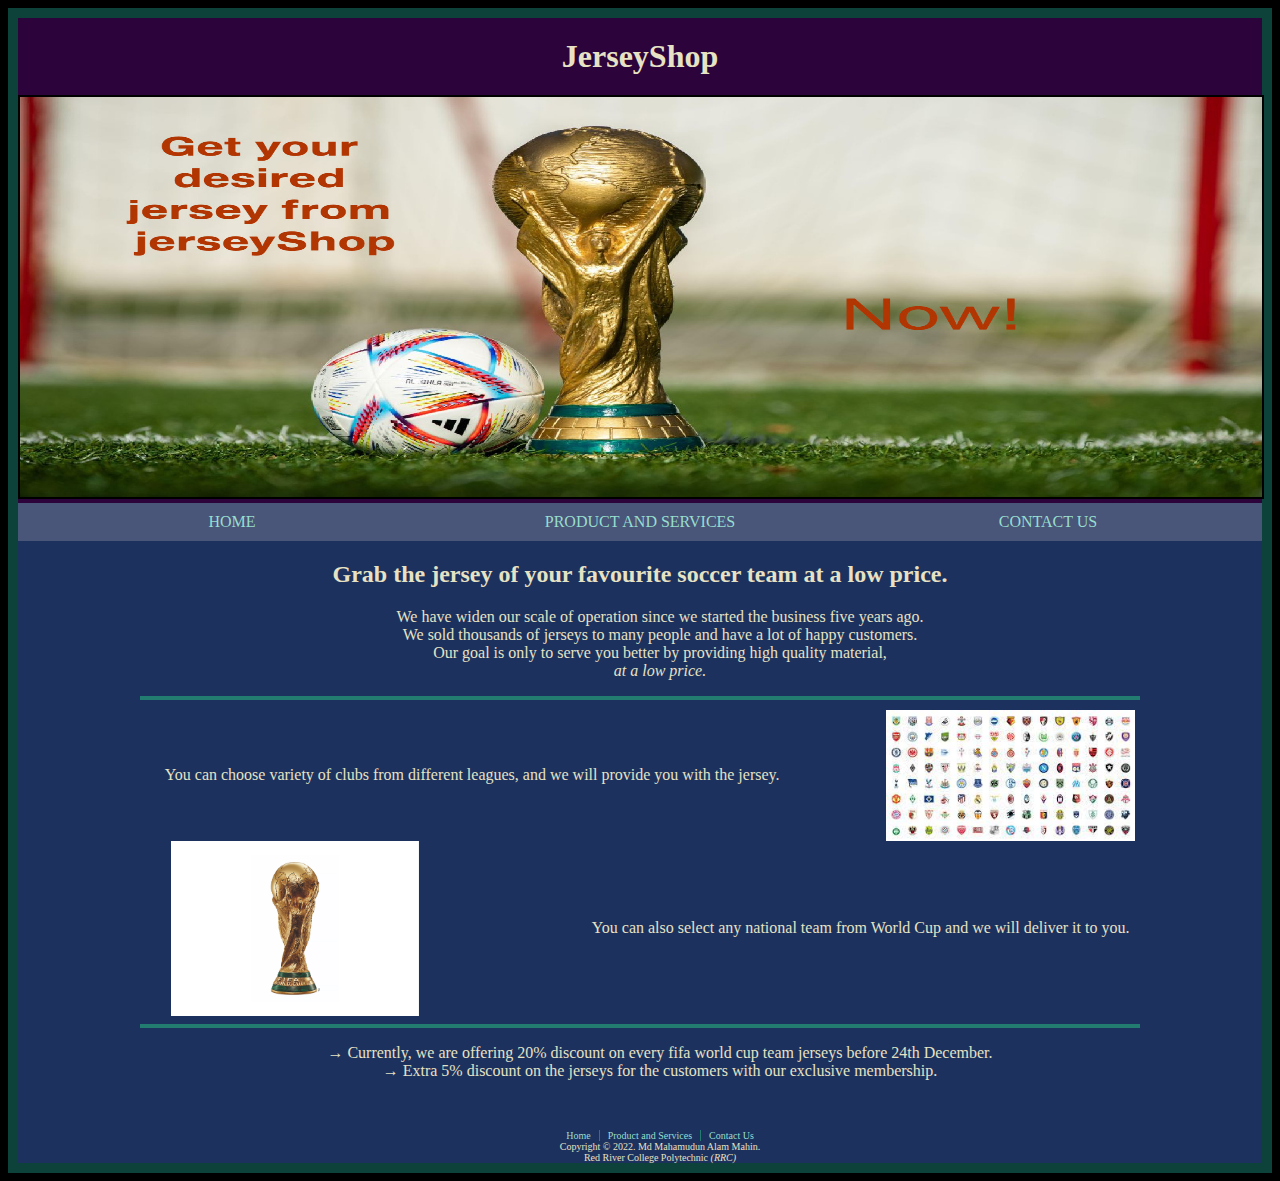
<file: index.html>
<!--

    Final Project (3)
    Name: Md Mahamudun Alam Mahin
    Date: 12/14/22
    Description: Home Page of the business JerseyShop.
	
-->
<!DOCTYPE html>
<html lang="en">

<head>
    <meta charset="UTF-8">
    <meta http-equiv="X-UA-Compatible" content="IE=edge">
    <meta name="viewport" content="width=device-width, initial-scale=1.0">
    <link rel="stylesheet" type="text/css" href="styles.css">
    <title>Home</title>
</head>

<body>
    <div id="contentArea">
        <header>
            <h1>JerseyShop</h1>
            <img src="./images/imagemain.jpg" alt="" id="imagemain">

        </header>
        <main>
            <div id="navigation">
                <nav>
                    <ul>
                        <li>
                            <a href="./index.html">Home</a>
                        </li>
                        <li>
                            <a href="./prod_vices.html">Product and Services</a>
                        </li>
                        <li>
                            <a href="./contact.html">Contact Us</a>
                        </li>
                    </ul>
                </nav>
            </div>
            <div id="content">
                <h2>Grab the jersey of your favourite soccer team at a low price.</h2>
                <p>
                    We have widen our scale of operation since we started the business five years ago. <br>
                    We sold thousands of jerseys to many people and have a lot of happy customers. <br>
                    Our goal is only to serve you better by providing high quality material, <br>
                    <em>at a low price.</em>
                </p>

                <hr>

                <div id="clubs">
                    <br>
                    <p>
                        You can choose variety of clubs from different leagues, and we will provide you with the jersey.
                    </p>
                    <img src="./images/clubs.jpg" alt=""> <br>
                </div>
                <div id="worldcup">
                    <br>
                    <img src="./images/fifaworldcup.webp" alt="">
                    <p>
                        You can also select any national team from World Cup and we will deliver it to you.
                    </p> <br>

                </div>
            </div>

            <hr>

            <p>
                → Currently, we are offering 20% discount on every fifa world cup team jerseys before 24th December.
                <br>
                → Extra 5% discount on the jerseys for the customers with our exclusive membership.
            </p>
        </main>
        <footer>
            <div id="end-navigation">
                <nav title="Last Navigation">
                    <ul>
                        <li>
                            <a href="index.html">Home</a>
                        </li>

                        <li>
                            <a href="prod_vices.html">Product and Services</a>
                        </li>

                        <li id="footer-navigation-last-list-item">
                            <a href="contact.html">Contact Us</a>
                        </li>
                    </ul>
                </nav>
            </div>
            <div id="copyright">
                <p>
                    Copyright © 2022. Md Mahamudun Alam Mahin.
                </p>
            </div>
            <div id="address">
                <p>
                    Red River College Polytechnic <i>(RRC)</i>
                </p>
            </div>
        </footer>
    </div>
</body>

</html>
</file>
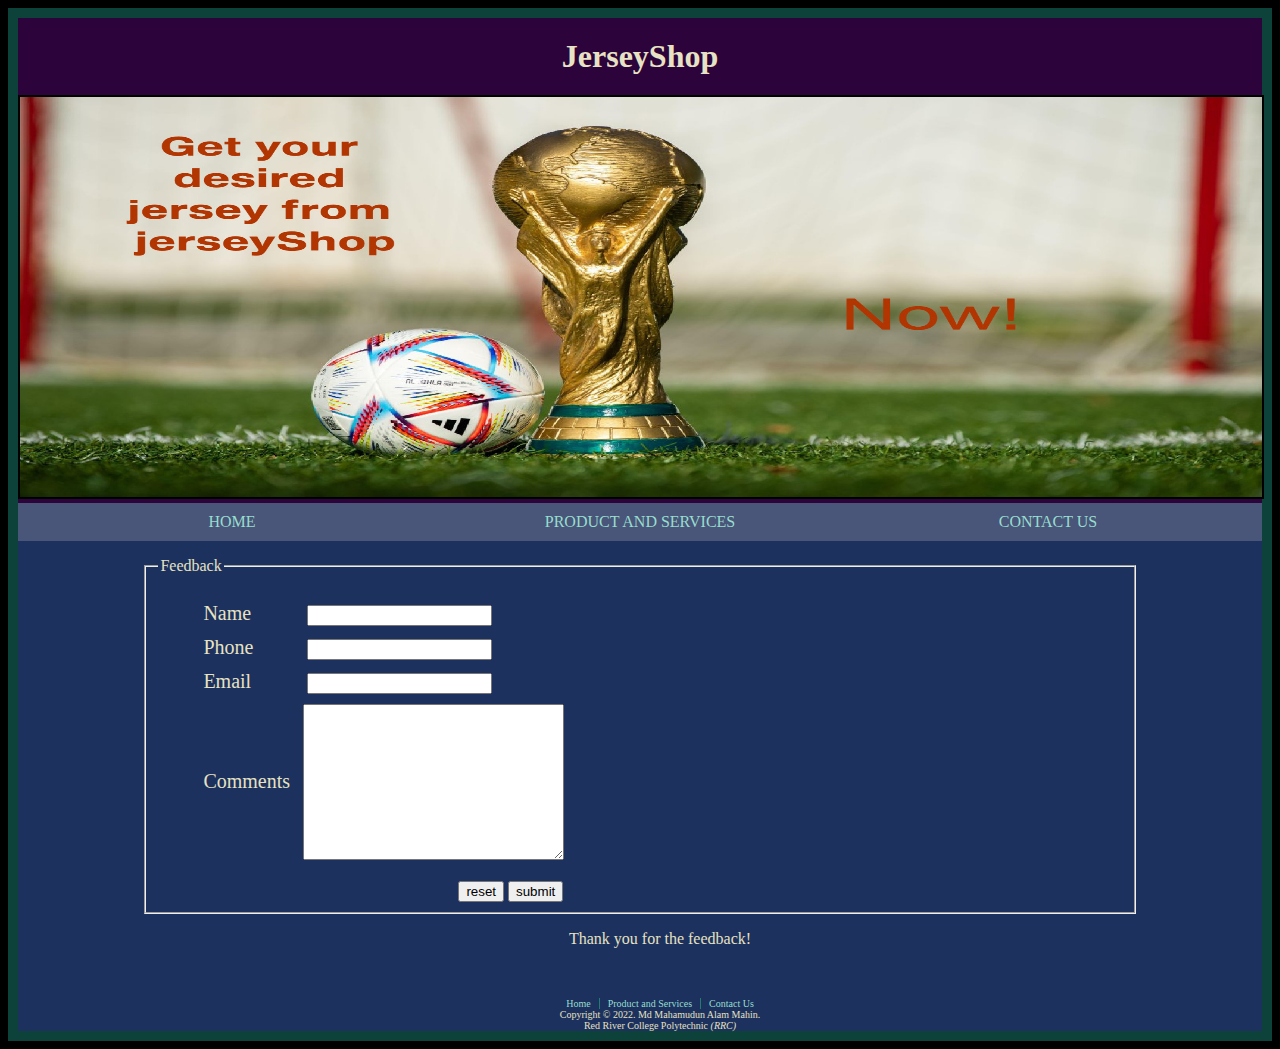
<file: contact.html>
<!--

    Final Project (3)
    Name: Md Mahamudun Alam Mahin
    Date: 12/14/22
    Description: Contact Page of the business JerseyShop.
	
-->

<!DOCTYPE html>
<html lang="en">

<head>
    <meta charset="UTF-8">
    <meta http-equiv="X-UA-Compatible" content="IE=edge">
    <meta name="viewport" content="width=device-width, initial-scale=1.0">
    <link rel="stylesheet" type="text/css" href="styles.css">
    <script src="script.js"></script>
    <title>contact</title>
</head>

<body>
    <div id="contentArea">

        <header>
            <h1>JerseyShop</h1>
            <img src="./images/imagemain.jpg" alt="" id="imagemain">
        </header>


        <main>

            <div id="navigation">
                <nav>
                    <ul>
                        <li><a href="./index.html">Home</a></li>

                        <li><a href="./prod_vices.html">Product and Services</a></li>

                        <li><a href="./contact.html">Contact Us</a></li>
                    </ul>
                </nav>
            </div>

            <div id="form">

                <form id="feedbackform" action="index.html" method="post">
                    <fieldset>
                        <legend>Feedback</legend>
                        <div>
                            <ul>

                                <li>
                                    <label for="name"> Name</label>
                                    <input type="text" name="name" id="name">
                                    <p class="error" id="name_error">* Required field</p>
                                </li>

                                <li>
                                    <label for="phoneNumber">Phone</label>
                                    <input type="tel" name="phoneNumber" id="phoneNumber">
                                    <p class="error" id="phoneNumber_error">* Required field</p>
                                    <p class="error" id="invalidphoneNumber_error">* Invalid phone number</p>
                                </li>

                                <li>
                                    <label for="email">Email</label>
                                    <input type="email" name="email" id="email">
                                    <p class="error" id="email_error">* Required field</p>
                                    <p class="error" id="invalidemail_error">* Invalid email address</p>
                                </li>

                                <li id="commentbox">
                                    <label for="comments">Comments</label>
                                    <textarea name="comments" id="comments" cols="30" rows="10"></textarea>
                                    <p class="error" id="comments_error">* Required field</p>
                                </li>

                            </ul>

                        </div>
                        <div id="buttons">
                            <span>
                                <button type="reset">reset</button>
                                <button type="submit">submit</button>
                            </span>

                        </div>

                    </fieldset>

                </form>
            </div>

            <p> Thank you for the feedback! </p>
        </main>

        <footer>

            <div id="end-navigation">

                <nav title="Last Navigation">

                    <ul>
                        <li>
                            <a href="index.html">Home</a>
                        </li>

                        <li>
                            <a href="prod_vices.html">Product and Services</a>
                        </li>

                        <li id="footer-navigation-last-list-item">
                            <a href="contact.html">Contact Us</a>
                        </li>
                    </ul>

                </nav>

            </div>

            <div id="copyright">

                <p>
                    Copyright © 2022. Md Mahamudun Alam Mahin.
                </p>

            </div>

            <div id="address">

                <p>
                    Red River College Polytechnic <i>(RRC)</i>
                </p>

            </div>

        </footer>
    </div>
</body>

</html>
</file>
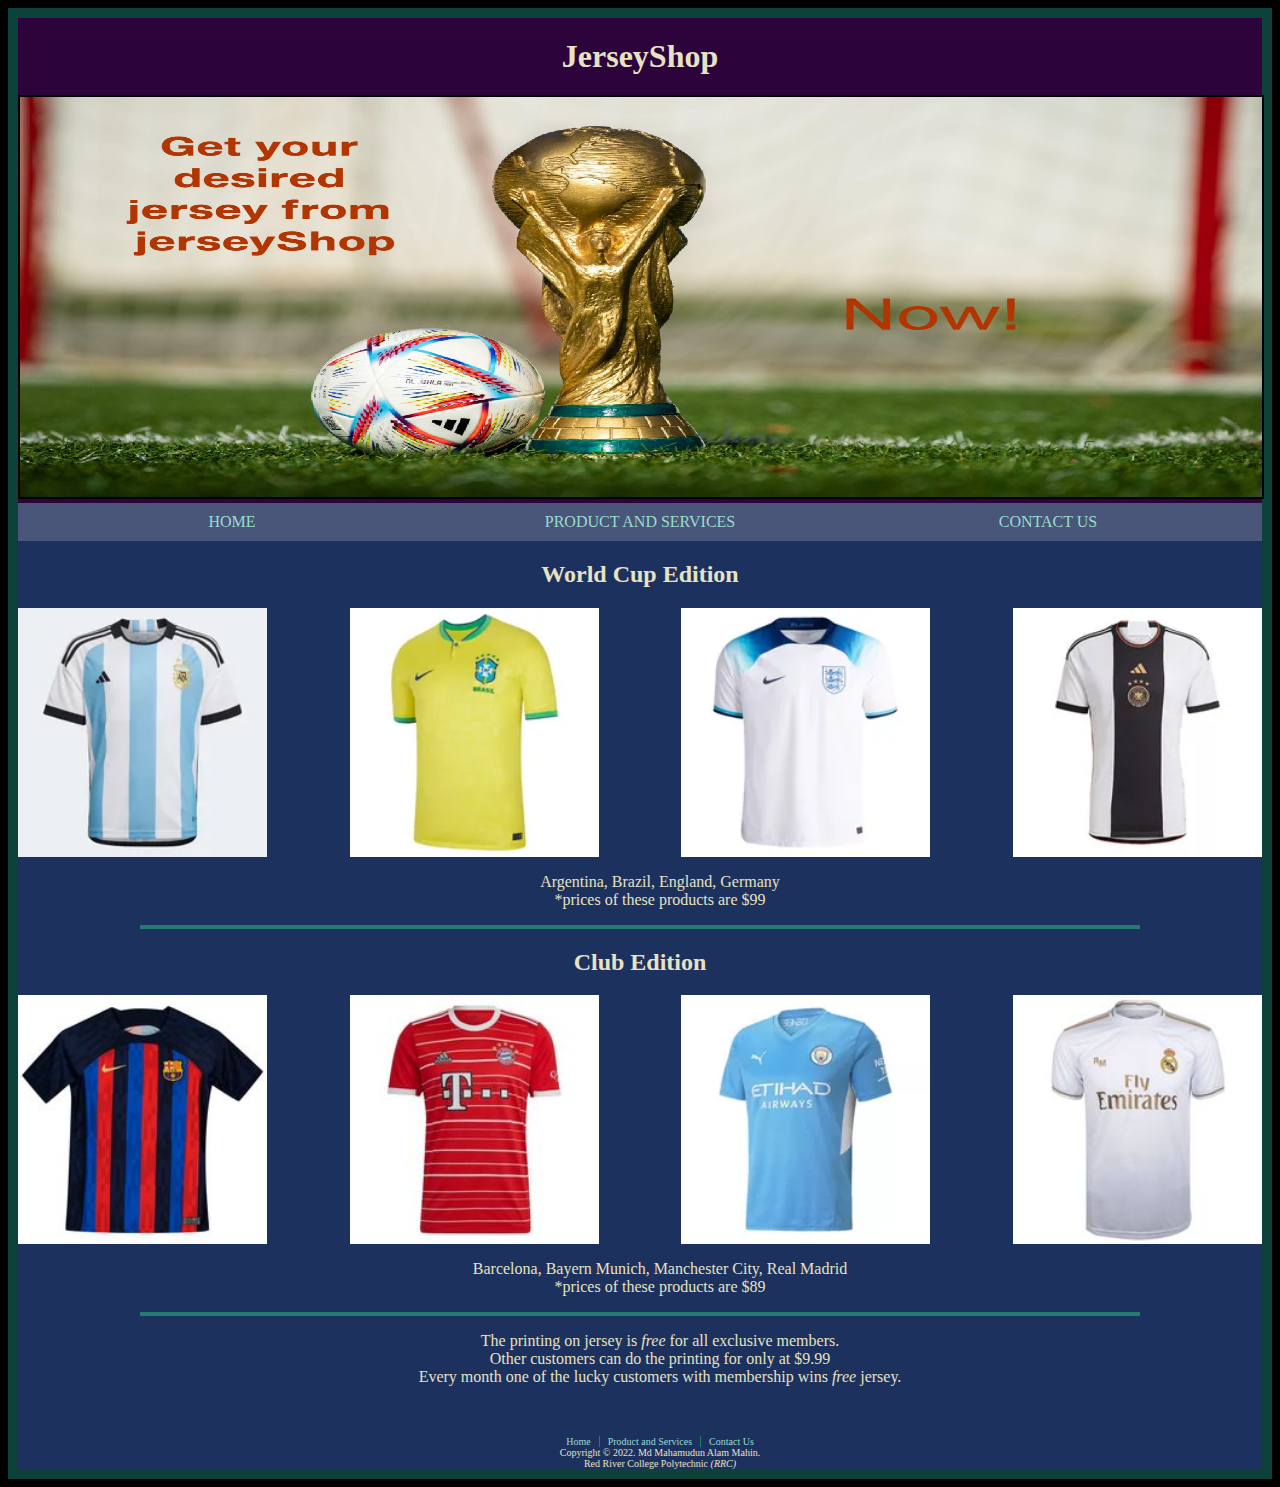
<file: prod_vices.html>
<!--

    Final Project (3)
    Name: Md Mahamudun Alam Mahin
    Date: 12/14/22
    Description: Products and services Page of the business JerseyShop.
	
-->

<!DOCTYPE html>
<html lang="en">

<head>
    <meta charset="UTF-8">
    <meta http-equiv="X-UA-Compatible" content="IE=edge">
    <meta name="viewport" content="width=device-width, initial-scale=1.0">
    <link rel="stylesheet" type="text/css" href="styles.css">
    <title>Products</title>
</head>

<body>
    <div id="contentArea">

        <header>
            <h1>JerseyShop</h1>
            <img src="./images/imagemain.jpg" alt="" id="imagemain">
        </header>

        <main>
            <div id="navigation">
                <nav>
                    <ul>
                        <li><a href="./index.html">Home</a></li>

                        <li><a href="./prod_vices.html">Product and Services</a></li>

                        <li><a href="./contact.html">Contact Us</a></li>
                    </ul>
                </nav>
            </div>

            <div id="products">
                <h2>World Cup Edition</h2>
                <div id="jerseys1">
                    <img src="./images/argentina.webp" alt="">
                    <img src="./images/brazil.webp" alt="">
                    <img src="./images/england.webp" alt="">
                    <img src="./images/germany.webp" alt="">
                </div>
                <p>
                    Argentina, Brazil, England, Germany
                    <br>
                    *prices of these products are $99
                </p>
                <hr>

                <h2>Club Edition</h2>
                <div id="jerseys2">
                    <img src="./images/barcelona.jpg" alt="">
                    <img src="./images/bayernmunich.jpg" alt="">
                    <img src="./images/mancity.webp" alt="">
                    <img src="./images/realmadrid.jpg" alt="">
                </div>

                <p>
                    Barcelona, Bayern Munich, Manchester City, Real Madrid
                    <br>
                    *prices of these products are $89
                </p>

                <hr>

                <ul id="services">
                    <li>The printing on jersey is <i>free</i> for all exclusive members.</li>
                    <li>Other customers can do the printing for only at $9.99</li>
                    <li>Every month one of the lucky customers with membership wins <i>free</i> jersey.</li>
                </ul>

            </div>
        </main>

        <footer>

            <div id="end-navigation">

                <nav title="Last Navigation">

                    <ul>
                        <li>
                            <a href="index.html">Home</a>
                        </li>

                        <li>
                            <a href="prod_vices.html">Product and Services</a>
                        </li>

                        <li id="footer-navigation-last-list-item">
                            <a href="contact.html">Contact Us</a>
                        </li>
                    </ul>

                </nav>

            </div>

            <div id="copyright">

                <p>
                    Copyright © 2022. Md Mahamudun Alam Mahin.
                </p>

            </div>

            <div id="address">

                <p>
                    Red River College Polytechnic <i>(RRC)</i>
                </p>

            </div>

        </footer>
    </div>
</body>

</html>
</file>
<file: styles.css>
/*

    Final Project (3)
    Name: Md Mahamudun Alam Mahin
    Date: 12/14/22
    Description: Styling all the web pages using CSS of the business jersey shop.
	
*/

body {
    background-color: black;
}

body #contentArea {
    background-color: #1C315E;
    color: #E6E2C3;
    box-sizing: border-box;
    border: 10px solid #0d423b;
}

#contentArea header {
    padding: 0;
    margin-bottom: 0;
    background-color: #2D033B;

}

#imagemain {
    width: 99.8%;
    height: auto;
    padding: 0;
    margin-bottom: 0;
    border: 2px solid #000;
}

h1 {
    text-align: center;
    padding: 20px;
    margin: 0;
}

h2 {
    text-align: center;
}

a {
    color: #97DECE;
    text-decoration: none;
}

/********* main ********/

main {
    margin-top: 0;
    margin-bottom: 50px;

}

main div#navigation nav {

    background: #495579;

}

main div#navigation nav ul {
    padding: 10px;
    margin-top: 0;
    display: flex;
    justify-content: space-around;

}

main div#navigation nav ul li {
    width: auto;
    /*
    margin: auto 0px;
    padding: 0px 8px;
    */
    list-style: none;
    font-size: medium;
    text-transform: uppercase;
    font-size: medium;
}

main div#navigation nav ul li a {
    text-decoration: none;
}

main div#navigation nav ul li a:hover,
main div#navigation nav ul li a:focus {
    background-color: #9497a3;
}

hr {
    border: 2px solid#227C70;
    margin-bottom: 10px;
    width: 80%;
}

main p {
    position: relative;
    left: 20px;
    text-align: center;
}

main #clubs,
main #worldcup {
    display: flex;
    justify-content: space-between;
    align-items: center;
}

main img {
    height: 20%;
    width: 20%;
}



#jerseys1,
#jerseys2 {
    display: flex;
    justify-content: space-between;
}

#services {
    text-align: center;
    list-style: none;
}

/********* footer ********/

footer {
    font-size: x-small;
}


footer div nav {
    display: flex;
    justify-content: center;
    padding: 0px auto;
    margin: 0px auto;
}

footer #end-navigation ul {
    display: flex;
    justify-content: center;
    margin: 0px auto;
}

footer #end-navigation ul li {
    padding: 0px 8px;
    border-right: 1px solid #227C70;
    list-style: none;

}

footer div nav #footer-navigation-last-list-item {
    border-right: none;
}

footer #end-navigation ul li a {
    color: #97DECE;
    text-decoration: none;
}

footer #end-navigation ul li a:hover,
footer #end-navigation ul li a:focus {
    background-color: #227C70;
}

footer div#copyright p {
    text-align: center;
    position: relative;
    left: 20px;
    padding: 0px 0px;
    margin: 0px 0px;
}

footer #address p {
    text-align: center;
    position: relative;
    left: 20px;
    padding: 0px 0px;
    margin: 0px 0px;
}

/*
cheat code: style="min-height:95vh; display:flex; flex-direction:column; 
justify-content:space-between;
*/

#form {
    display: flex;
    justify-content: center;
}

form {
    width: 80%;
    justify-content: center;
}

form label {
    display: inline-block;
    font-size: 20px;
    width: 100px;
}

form fieldset ul {
    list-style: none;
}

form ul li {
    padding: 5px;
}

#buttons {
    clear: both;
    position: relative;
    left: 300px;
}

#commentbox {
    display: flex;
    align-items: center;
}

@media(min-width: 768px) {
    #navigation nav ul {
        display: flex;
        flex-wrap: wrap;
        justify-content: center;
        text-align: center;
    }

    #navigation nav ul li {
        flex: 1;
        border: none;
    }

    #navigation nav ul li:hover,
    #navigation nav ul li a:focus {
        text-shadow: 2px 2px 1px #000;
    }

    #imagemain {
        height: 400px;
    }
}
</file>
